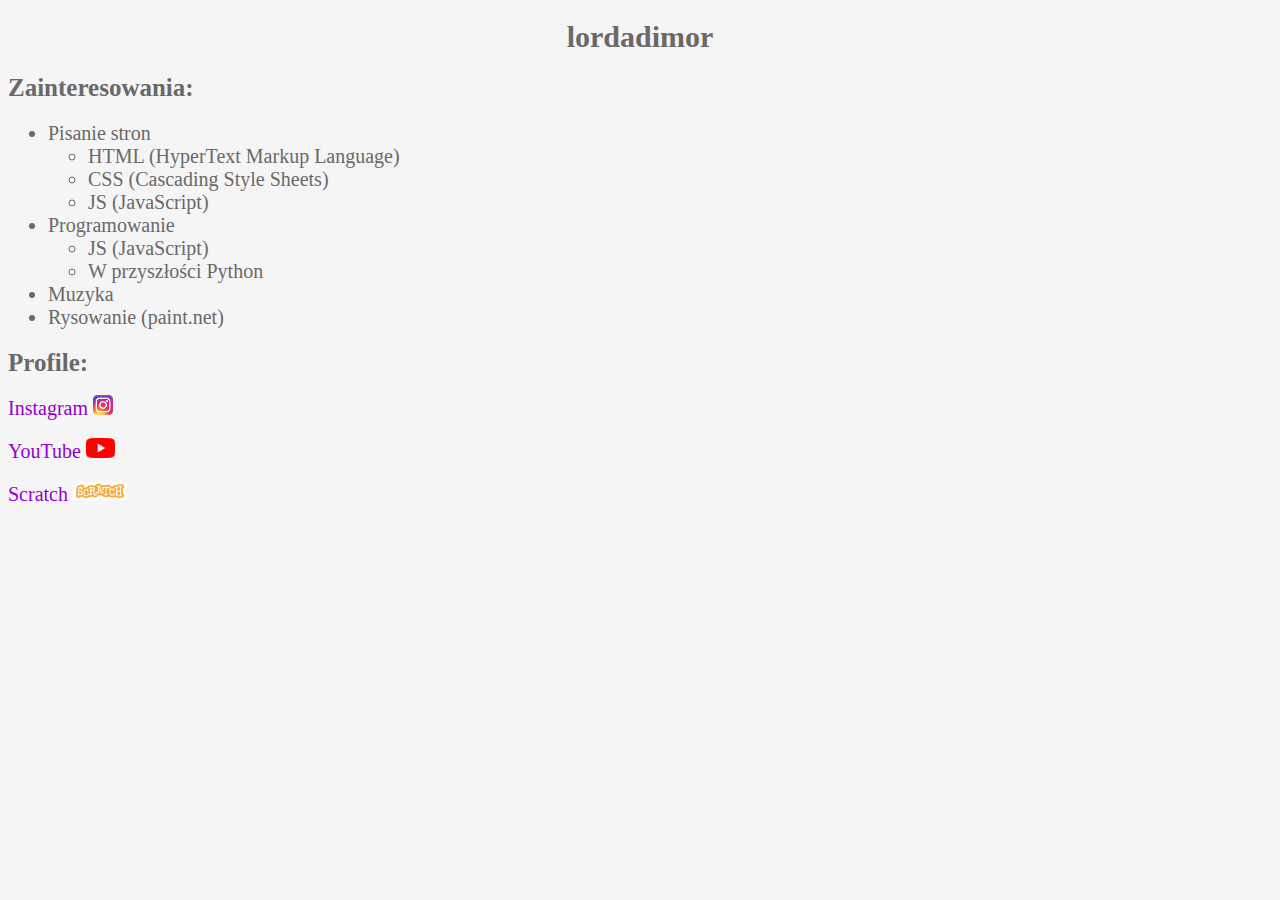
<file: index.html>
<!DOCTYPE html>
<html>
  <head>
    <title>
      lordadimor - strona główna
    </title>
    <link rel="icon" href="ikona.png">
    <meta charset="UTF-8">
    <link rel="stylesheet" href="css.css">
  </head>
  <body>
    <h1 class="nag">
      lordadimor
    </h1>
    <div class="mng">
      Zainteresowania:
    </div>
    <div class="txt">
      <ul>
        <li>
          Pisanie stron
          <ul>
            <li>
              HTML (HyperText Markup Language)
            </li>
            <li>
              CSS (Cascading Style Sheets)
            </li>
            <li>
              JS (JavaScript)
            </li>
          </ul>
        </li>
        <li>
          Programowanie
          <ul>
            <li>
              JS (JavaScript)
            </li>
            <li>
              W przyszłości Python
            </li>
          </ul>
        </li>
        <li>
          Muzyka
        </li>
        <li>
          Rysowanie (paint.net)
        </li>
      </ul>
    </div>
    <div>
      <div class="mng">
        Profile:
      </div>
      <br>
      <a href="instagram.html">
        Instagram
      </a>
      <a href="instagram.html">
        <img src="ig.png" alt="Instagram" height="20">
      </a>
      <br>
      <br>
      <a href="youtube.html">
        YouTube
      </a>
      <a href="youtube.html">
        <img src="yt.png" alt="YouTube" height="20">
      </a>
      <br>
      <br>
      <a href="scratch.html">
        Scratch
      </a>
      <a href="scratch.html">
        <img src="scratch.png" alt="Scratch" height="20">
      </a>
    </div>
  </body>
</html>
</file>
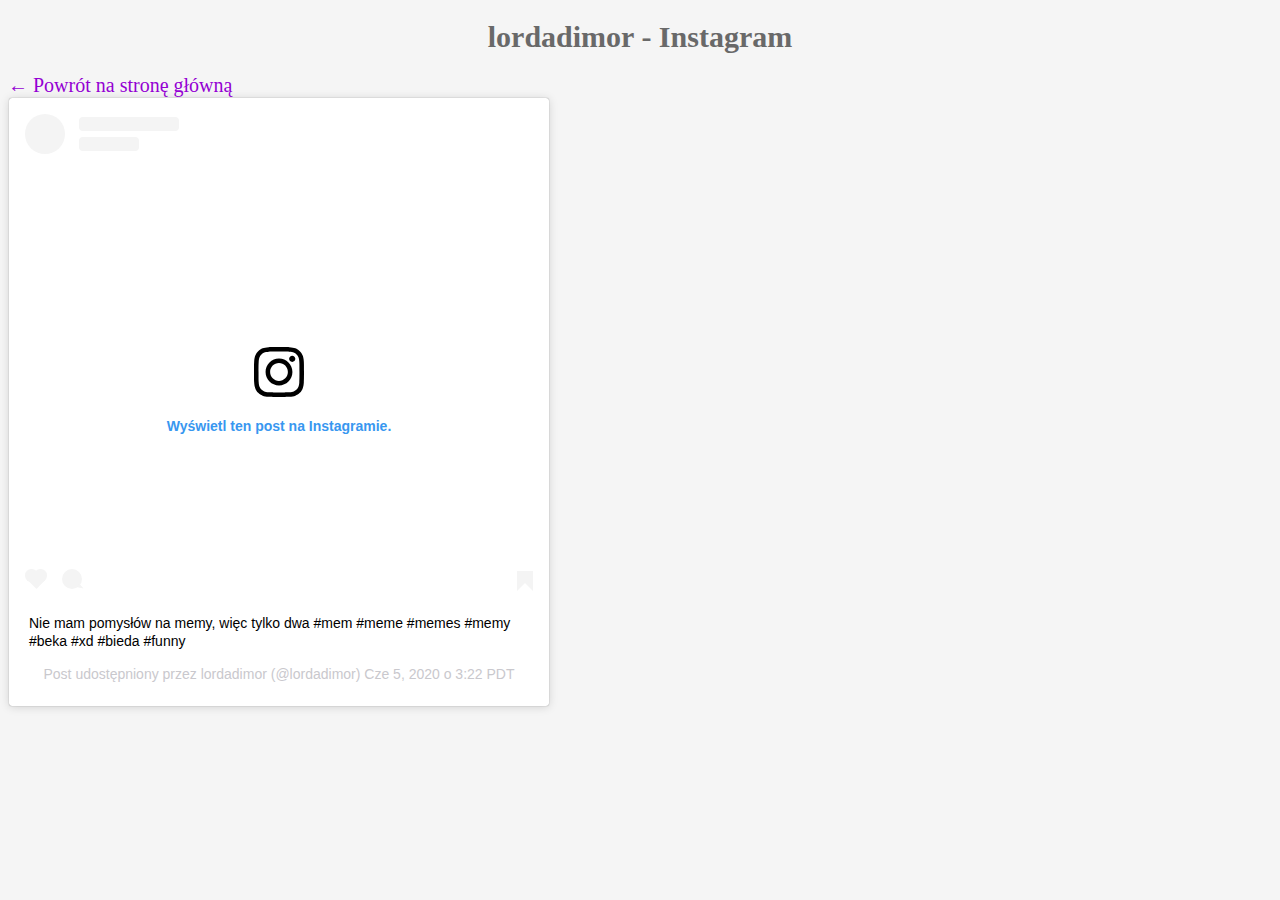
<file: ig.html>
<!DOCTYPE html>
<html>
  <head>
    <title>
      lordadimor - Instagram
    </title>
    <link rel="icon" href="ikonaig.png">
    <meta charset="UTF-8">
    <link rel="stylesheet" href="css.css">
  </head>
  <body>
    <h1 class="nag">
      lordadimor - Instagram
    </h1>
    <div>
        <a href="index.html">
            ← Powrót na stronę główną
        </a>
    </div>
    <div>
      <blockquote class="instagram-media" data-instgrm-captioned data-instgrm-permalink="https://www.instagram.com/p/CBDMX3wppcU/?utm_source=ig_embed&amp;utm_campaign=loading" data-instgrm-version="12" style=" background:#FFF; border:0; border-radius:3px; box-shadow:0 0 1px 0 rgba(0,0,0,0.5),0 1px 10px 0 rgba(0,0,0,0.15); margin: 1px; max-width:540px; min-width:326px; padding:0; width:99.375%; width:-webkit-calc(100% - 2px); width:calc(100% - 2px);">
        <div style="padding:16px;">
          <a href="https://www.instagram.com/p/CBDMX3wppcU/?utm_source=ig_embed&amp;utm_campaign=loading" style=" background:#FFFFFF; line-height:0; padding:0 0; text-align:center; text-decoration:none; width:100%;" target="_blank">
            <div style=" display: flex; flex-direction: row; align-items: center;">
              <div style="background-color: #F4F4F4; border-radius: 50%; flex-grow: 0; height: 40px; margin-right: 14px; width: 40px;">
              </div>
              <div style="display: flex; flex-direction: column; flex-grow: 1; justify-content: center;">
                <div style=" background-color: #F4F4F4; border-radius: 4px; flex-grow: 0; height: 14px; margin-bottom: 6px; width: 100px;">
                </div>
                <div style=" background-color: #F4F4F4; border-radius: 4px; flex-grow: 0; height: 14px; width: 60px;">
                </div>
              </div>
            </div>
            <div style="padding: 19% 0;">
            </div>
            <div style="display:block; height:50px; margin:0 auto 12px; width:50px;">
              <svg width="50px" height="50px" viewBox="0 0 60 60" version="1.1" xmlns="https://www.w3.org/2000/svg" xmlns:xlink="https://www.w3.org/1999/xlink">
                <g stroke="none" stroke-width="1" fill="none" fill-rule="evenodd">
                  <g transform="translate(-511.000000, -20.000000)" fill="#000000">
                    <g>
                      <path d="M556.869,30.41 C554.814,30.41 553.148,32.076 553.148,34.131 C553.148,36.186 554.814,37.852 556.869,37.852 C558.924,37.852 560.59,36.186 560.59,34.131 C560.59,32.076 558.924,30.41 556.869,30.41 M541,60.657 C535.114,60.657 530.342,55.887 530.342,50 C530.342,44.114 535.114,39.342 541,39.342 C546.887,39.342 551.658,44.114 551.658,50 C551.658,55.887 546.887,60.657 541,60.657 M541,33.886 C532.1,33.886 524.886,41.1 524.886,50 C524.886,58.899 532.1,66.113 541,66.113 C549.9,66.113 557.115,58.899 557.115,50 C557.115,41.1 549.9,33.886 541,33.886 M565.378,62.101 C565.244,65.022 564.756,66.606 564.346,67.663 C563.803,69.06 563.154,70.057 562.106,71.106 C561.058,72.155 560.06,72.803 558.662,73.347 C557.607,73.757 556.021,74.244 553.102,74.378 C549.944,74.521 548.997,74.552 541,74.552 C533.003,74.552 532.056,74.521 528.898,74.378 C525.979,74.244 524.393,73.757 523.338,73.347 C521.94,72.803 520.942,72.155 519.894,71.106 C518.846,70.057 518.197,69.06 517.654,67.663 C517.244,66.606 516.755,65.022 516.623,62.101 C516.479,58.943 516.448,57.996 516.448,50 C516.448,42.003 516.479,41.056 516.623,37.899 C516.755,34.978 517.244,33.391 517.654,32.338 C518.197,30.938 518.846,29.942 519.894,28.894 C520.942,27.846 521.94,27.196 523.338,26.654 C524.393,26.244 525.979,25.756 528.898,25.623 C532.057,25.479 533.004,25.448 541,25.448 C548.997,25.448 549.943,25.479 553.102,25.623 C556.021,25.756 557.607,26.244 558.662,26.654 C560.06,27.196 561.058,27.846 562.106,28.894 C563.154,29.942 563.803,30.938 564.346,32.338 C564.756,33.391 565.244,34.978 565.378,37.899 C565.522,41.056 565.552,42.003 565.552,50 C565.552,57.996 565.522,58.943 565.378,62.101 M570.82,37.631 C570.674,34.438 570.167,32.258 569.425,30.349 C568.659,28.377 567.633,26.702 565.965,25.035 C564.297,23.368 562.623,22.342 560.652,21.575 C558.743,20.834 556.562,20.326 553.369,20.18 C550.169,20.033 549.148,20 541,20 C532.853,20 531.831,20.033 528.631,20.18 C525.438,20.326 523.257,20.834 521.349,21.575 C519.376,22.342 517.703,23.368 516.035,25.035 C514.368,26.702 513.342,28.377 512.574,30.349 C511.834,32.258 511.326,34.438 511.181,37.631 C511.035,40.831 511,41.851 511,50 C511,58.147 511.035,59.17 511.181,62.369 C511.326,65.562 511.834,67.743 512.574,69.651 C513.342,71.625 514.368,73.296 516.035,74.965 C517.703,76.634 519.376,77.658 521.349,78.425 C523.257,79.167 525.438,79.673 528.631,79.82 C531.831,79.965 532.853,80.001 541,80.001 C549.148,80.001 550.169,79.965 553.369,79.82 C556.562,79.673 558.743,79.167 560.652,78.425 C562.623,77.658 564.297,76.634 565.965,74.965 C567.633,73.296 568.659,71.625 569.425,69.651 C570.167,67.743 570.674,65.562 570.82,62.369 C570.966,59.17 571,58.147 571,50 C571,41.851 570.966,40.831 570.82,37.631">                        
                      </path>
                    </g>
                  </g>
                </g>
              </svg>
            </div>
            <div style="padding-top: 8px;">
              <div style=" color:#3897f0; font-family:Arial,sans-serif; font-size:14px; font-style:normal; font-weight:550; line-height:18px;">
                Wyświetl ten post na Instagramie.
              </div>
            </div>
            <div style="padding: 12.5% 0;">
            </div>
            <div style="display: flex; flex-direction: row; margin-bottom: 14px; align-items: center;">
              <div>
                <div style="background-color: #F4F4F4; border-radius: 50%; height: 12.5px; width: 12.5px; transform: translateX(0px) translateY(7px);">
                </div>
                <div style="background-color: #F4F4F4; height: 12.5px; transform: rotate(-45deg) translateX(3px) translateY(1px); width: 12.5px; flex-grow: 0; margin-right: 14px; margin-left: 2px;">
                </div>
                <div style="background-color: #F4F4F4; border-radius: 50%; height: 12.5px; width: 12.5px; transform: translateX(9px) translateY(-18px);">
                </div>
              </div>
              <div style="margin-left: 8px;">
                <div style=" background-color: #F4F4F4; border-radius: 50%; flex-grow: 0; height: 20px; width: 20px;">
                </div>
                <div style=" width: 0; height: 0; border-top: 2px solid transparent; border-left: 6px solid #f4f4f4; border-bottom: 2px solid transparent; transform: translateX(16px) translateY(-4px) rotate(30deg)">
                </div>
              </div>
              <div style="margin-left: auto;">
                <div style=" width: 0px; border-top: 8px solid #F4F4F4; border-right: 8px solid transparent; transform: translateY(16px);">
                </div>
                <div style=" background-color: #F4F4F4; flex-grow: 0; height: 12px; width: 16px; transform: translateY(-4px);">
                </div>
                <div style=" width: 0; height: 0; border-top: 8px solid #F4F4F4; border-left: 8px solid transparent; transform: translateY(-4px) translateX(8px);">
                </div>
              </div>
            </div>
          </a>
          <p style=" margin:8px 0 0 0; padding:0 4px;">
            <a href="https://www.instagram.com/p/CBDMX3wppcU/?utm_source=ig_embed&amp;utm_campaign=loading" style=" color:#000; font-family:Arial,sans-serif; font-size:14px; font-style:normal; font-weight:normal; line-height:17px; text-decoration:none; word-wrap:break-word;" target="_blank">
              Nie mam pomysłów na memy, więc tylko dwa #mem #meme #memes #memy #beka #xd #bieda #funny
            </a>
          </p>
          <p style=" color:#c9c8cd; font-family:Arial,sans-serif; font-size:14px; line-height:17px; margin-bottom:0; margin-top:8px; overflow:hidden; padding:8px 0 7px; text-align:center; text-overflow:ellipsis; white-space:nowrap;">
            Post udostępniony przez
            <a href="https://www.instagram.com/lordadimor/?utm_source=ig_embed&amp;utm_campaign=loading" style=" color:#c9c8cd; font-family:Arial,sans-serif; font-size:14px; font-style:normal; font-weight:normal; line-height:17px;" target="_blank">
              lordadimor
            </a>
            (@lordadimor)
            <time style=" font-family:Arial,sans-serif; font-size:14px; line-height:17px;" datetime="2020-06-05T10:22:42+00:00">
              Cze 5, 2020 o 3:22 PDT
            </time>
          </p>
        </div>
      </blockquote>
      <script async src="//www.instagram.com/embed.js">
      </script>
    </div>
  </body>
</html>
</file>
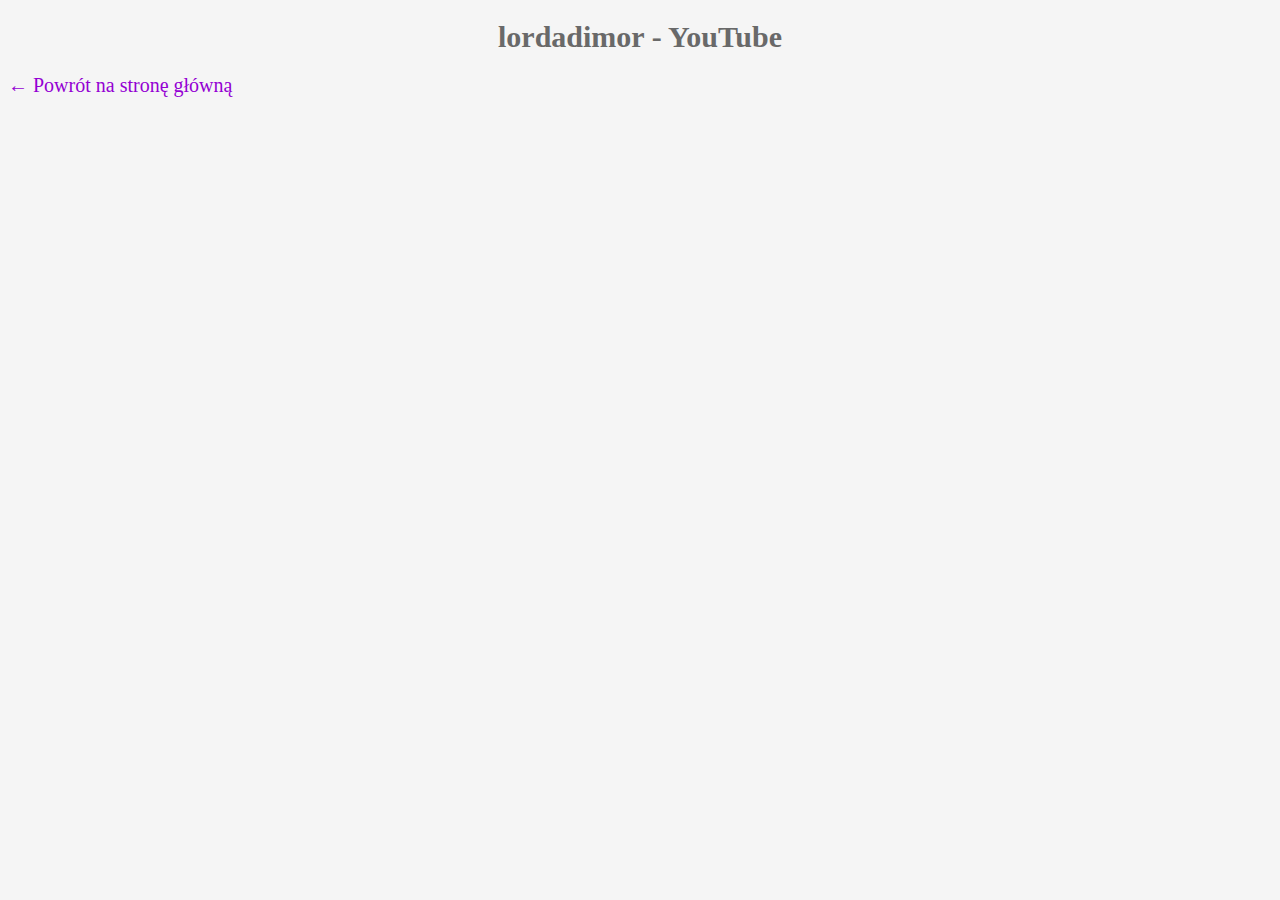
<file: youtube.html>
<!DOCTYPE html>
<html>
  <head>
    <title>
      lordadimor - YouTube
    </title>
    <link rel="icon" href="ikonayt.png">
    <meta charset="UTF-8">
    <link rel="stylesheet" href="css.css">
  </head>
  <body>
    <h1 class="nag">
      lordadimor - YouTube
    </h1>
    <div>
        <a href="index.html">
            ← Powrót na stronę główną
        </a>
    </div>
    <div>
    </div>
  </body>
</html>
</file>
<file: css.css>
body
{
  background-color: whitesmoke;
  font-family: alef;
}
.nag
{
  text-align: center;
  color: dimgray;
  font-weight: 900;
  font-size: 30px;
}
.txt
{
  color: dimgray;
  font-size: 20px;
}
.mng
{
  color: dimgray;
  font-size: 25px;
  font-weight: bold;
}
a:link
{
  color: darkviolet;
  font-size: 20px;
  text-decoration: none;
}
a:visited
{
  color: darkviolet;
  font-size: 20px;
  text-decoration: none;
}
a:hover
{
  color: limegreen;
  font-size: 20px;
  text-decoration: none;
}
a:active
{
  color: gold;
  font-size: 20px;
  text-decoration: none;
}
</file>
